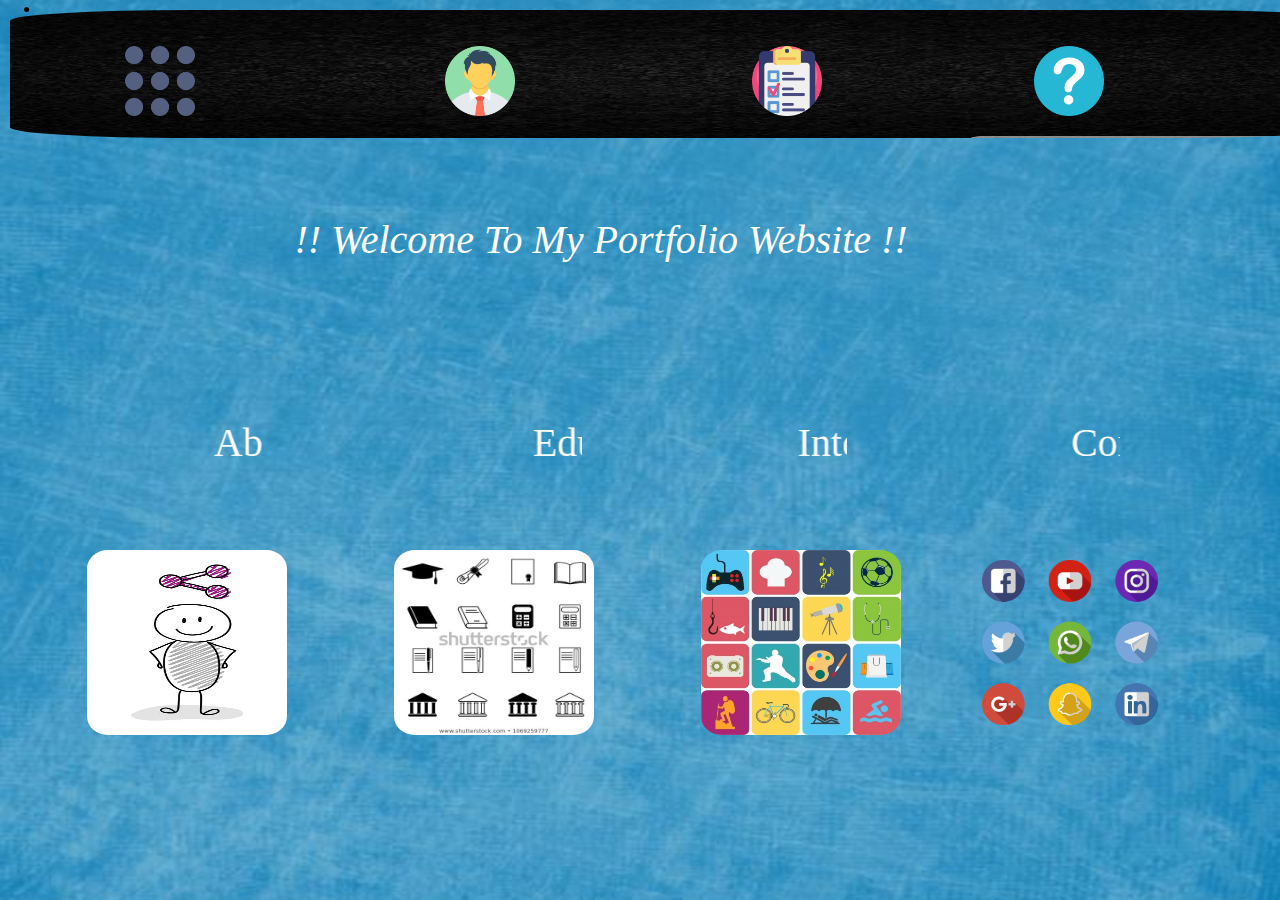
<file: index.html>
<!DOCTYPE html>
<html>
 <head>
 	<style>
 		div.b{
 			 
 			 
 			 position:absolute;
 			 top:0%;
 			 left:0%;
 			
 			   

 		}
 		.q{
 			height:128px;
 			 width: 1340px;


 		}
 		.img{
    position:absolute;
    top:60%;
    left:30%;
    
}
.img1{
    position:absolute;
    top:60%;
    left:54%;
}
.img2{
    position:absolute;
    top:60%;
    left:75%;
}
.img3{
    position:absolute;
    top:60%;
    left:6%;
}
.img4{
    position:absolute;
    top:4%;
    left:9%;
}
.img5{
    position:absolute;
    top:4%;
    left:34%;
}
.img6{
    position:absolute;
    top:4%;
    left:58%;
}
.img7{
    position:absolute;
    top:4%;
    left:80%;
}
img{
    height: 185px;
    width:200px;
    border-radius:14%;
    
    border: 10px solid transparent;
}  
.m {
    height:70px;
    width:70px;
}
.n {
    height:70px;
    width:70px;
}
.o{
    height:70px;
    width:70px;
}
.p{
    height:70px;
    width:70px;
}
 	</style>

 	 <link rel="stylesheet"type="text/css" href="style.css">
 </head>
 <body>
 	<header>
 		 			<p class="a"> !!  Welcome   To   My     Portfolio  Website   !!  </p>
 		 			<div class="b" >
 		 				<img class ="q" src="Images/38.jpg">
 		 			</div>


 	
 		<div class="main">

 			<ul>
 				<li class="x"><a href="index4.html"><marquee>About Me</marquee></a></li><li class="y"><a href="index1.html"><marquee>Education</marquee></a></li>
 				<li class="z"><a href="index2.html"><marquee>Interest</marquee></a></li>
 				<li class="w"><a href="index3.html"><marquee>Contact</marquee></a></li>
 			</ul>
 		</div>
 		<div class="img">
 			<img src="Images/34.jpg"/>

 		</div>
 		<div class="img1">
 			<img class="t" src="Images/33.jpg">
 		</div>
 		<div class="img2">
 			<img src="Images/33.png">
 		</div>
 		<div class="img3">
 			<img src="Images/36.jpg">
 		</div>
        <div class="img4">
            <img class ="m" src="Images/menu.png">
        </div>
        <div class="img5">
            <img class="n" src="Images/man.png">
        </div>
        <div class="img6">
            <img class="o" src="Images/test.png">
        </div>
        <div class="img7">
            <img class="p" src="Images/question.png">
        </div>
 		
 		
 		
 	</header>

 </body>
 </html>
</file>
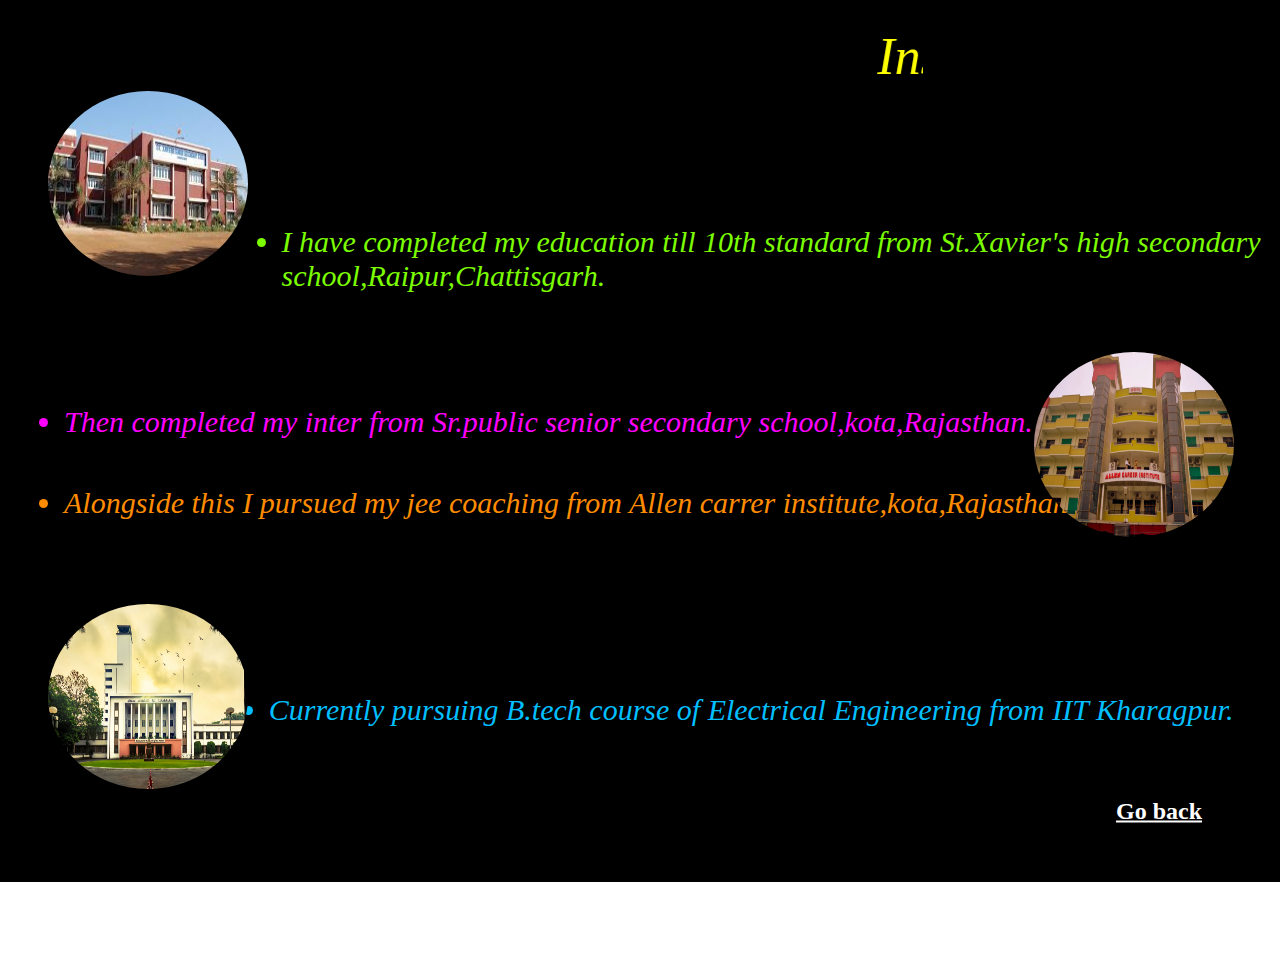
<file: index1.html>
<!DOCTYPE html>
<html>
<head>
	<title>Education</title>
    <link rel="stylesheet"type="text/css" href="style1.css">
    
	</head>
	<body>
		<header>
			<div class="main">
		<ul>
		<li class="h"><p><marquee>Institute's I have studied in:</marquee></p></li>
		<ul >


			<li type="disc" class="x">I have completed my education till 10th standard from St.Xavier's high secondary school,Raipur,Chattisgarh.</li>
			<li type="disc" class="y">Then completed my inter from Sr.public senior secondary school,kota,Rajasthan.</li>
			<li type="disc" class="z">Alongside this I pursued my jee coaching from Allen carrer institute,kota,Rajasthan.</li>
			<li type="disc" class="w">Currently pursuing B.tech course of Electrical Engineering from IIT Kharagpur.</li>

			
		</ul>
		
	</ul>
</div>
<div class="back">
<h1 class="t"><a href="index.html">Go back</a></h1>
</div>
<div class="img">
 			<img src="Images/17.jpg"/>

 		</div>
 		<div class="img1">
 			<img class="t" src="Images/1.png">
 		</div>
 		<div class="img2">
 			<img src="Images/19.jpg">
 		</div>
</header>

	</body>
	</html>
</file>
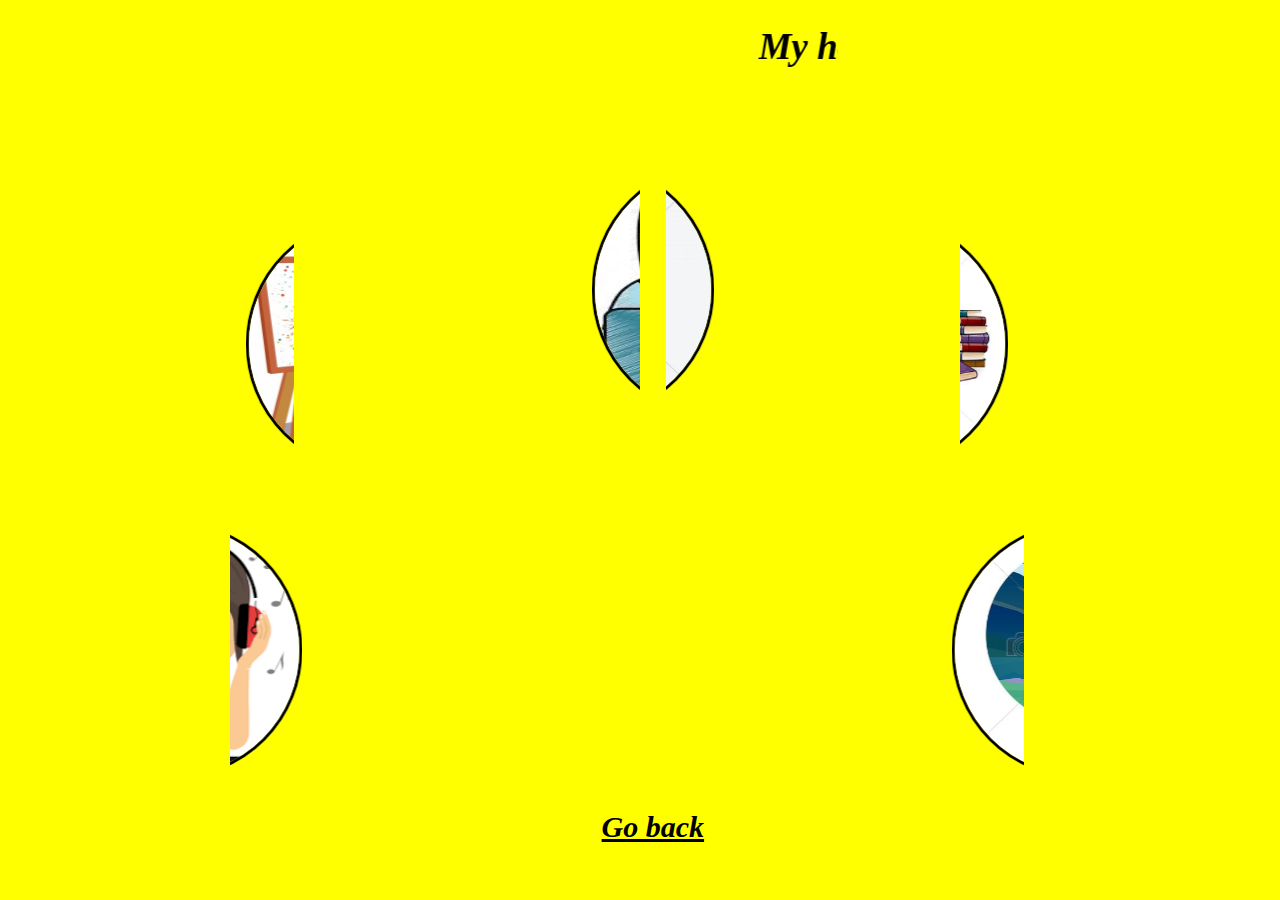
<file: index2.html>
<!DOCTYPE html>
<html>
<head>
	<title>next page</title>
	<style> 
		body{
			background-color: yellow;
			 animation: anim 5s infinite;
    	}
		}
	
	div.h{
		  background-color: lightblue;
		  padding:40px;
		
	}
	div.h h1{
		position: absolute;
		top:0%;
		left: 37%;
		font-style: oblique;
		font-size: 37px;


	}
	img{

		height: 250px;
		width: 250px;
		border-radius: 50%;
		border:3px solid black;
	}

	
	
	
	.z{
		position: absolute;
		top: 90%;
		left:47%;
		font-style: oblique;
		color:black;
		font-size: 30px;
	}
	.a{
		position:absolute;
		top:24%;
		left:3%;
	}
	.b{
		position:absolute;
		top:24%;
		left:75%;
	}
	.c{
		position:absolute;
		top:18%;
		left:30%;
	}
	.d{
		position:absolute;
		top:58%;
		left:18%;
	}
	.e{
		position:absolute;
		top:58%;
		left:60%;
	}
	.f{
		position:absolute;
		top:18%;
		left:52%;
	}
		@keyframes anim {
             0% {background-color: yellow;}
                 
                  50%{background-color:lightpink;}
                   
                100% {background-color: brown;}
	
	
	
	 </style>
	

	</head>
	<body>
		
	<div class="h">
		<h1><marquee scrollamount="10">My hobbies and interest</marquee></h1>

		
	</div>
	
	     <div class="a">
		<marquee><img  src="icon/12.jpg"></marquee>
	</div>
	<div class="b">
  <marquee direction="right" scrollamount="6"> <img   src="icon/7.jpg"></marquee>
</div>
<div class="c">
<marquee direction="left" scrollamount>	<img  src="icon/8.jpg"></marquee>
</div>
<div class="d">
<marquee direction="right"  scrollamount="9">	<img  src="icon/8.png"></marquee>
</div>
<div class="e">
<marquee direction="left"  scrollamount="9">	<img  src="icon/9.jpg"></marquee>
</div>
<div class="f">
	<marquee direction="right"><img  src="icon/10.jpg"></marquee>
</div>


	
	<h1 ><a href="index.html" class="z">Go back</a></h1
	

	</body>
	</html>
</file>
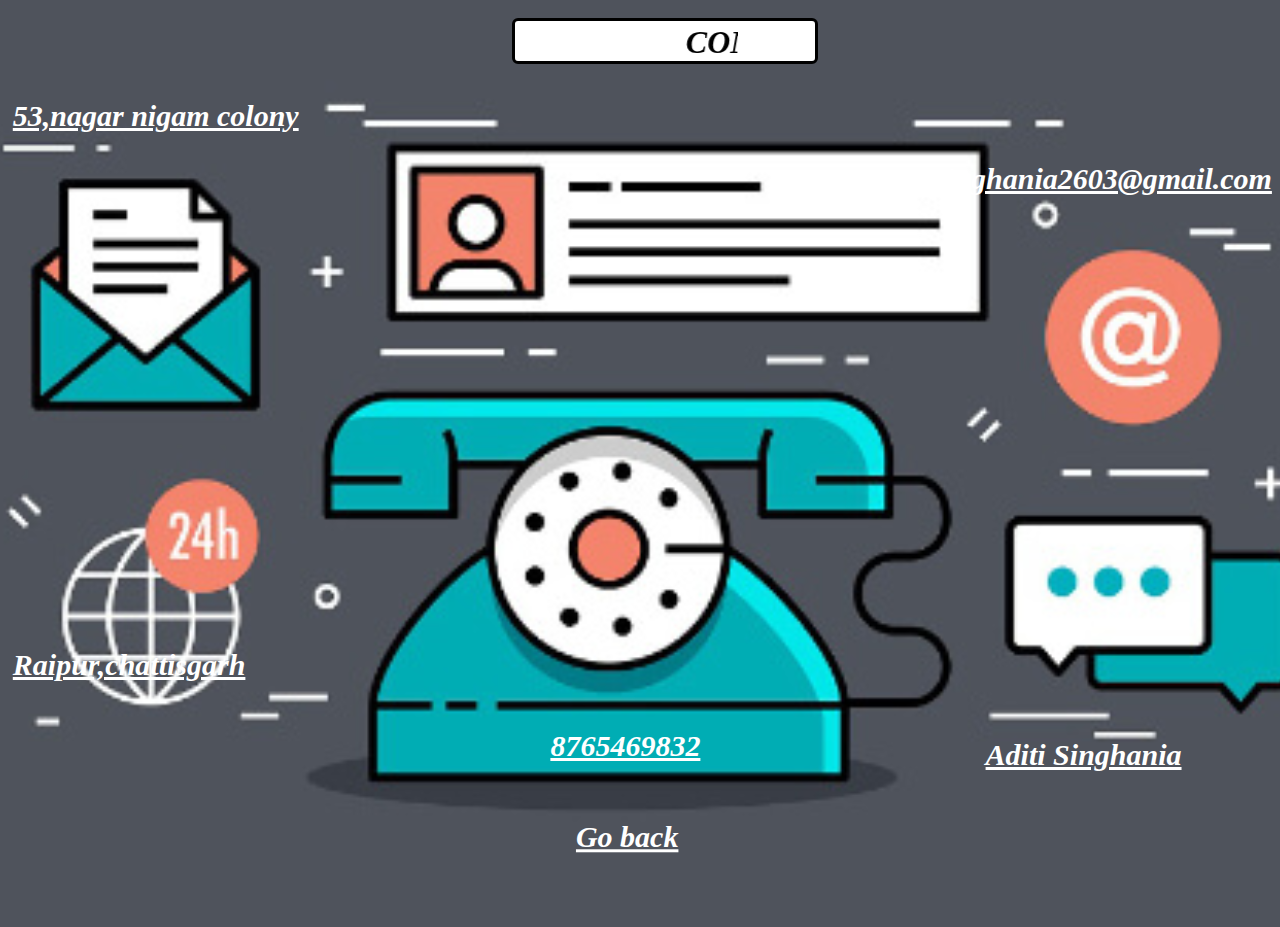
<file: index3.html>
<!DOCTYPE html>
<html>
<head>
	<title>contact details</title>
	<style>
	 	body
	 	{
	 		background-image:url("57.jpg");
	 		height:100vh;

	background-size: cover;
	background-position: center;
	font-family:serif;
	font-style: oblique;
	 	}
	 h1.x a{


	 		position:absolute;

	       top:7%;
	       left:25%;
	       color:black;
	       
	     text-decoration: none;
	     font-style: oblique;
	     
	       

	 	}
	 	
	       
	       
	 	
	 	.adi{

	position:absolute;
	top:93%;
	left:49%;
	transform:translate(-50%,-50%);
}
.t{
	font-size:30px;
	color:white;
	font-style: oblique;
	position:absolute;
	top:18%;
	left:73%;
	
	
}
.u{
	font-size:30px;
	color:white;
	font-style: italic;
	position:absolute;
	top:81%;
	left:43%;
	
	}
	.g{
	font-size:30px;
	color:white;
	font-style: italic;
	position:absolute;
	top:11%;
	left:1%;
	
	}
	.h{
	font-size:30px;
	color:white;
	font-style: italic;
	position:absolute;
	top:72%;
	left:1%;
	
	}
	.j{
	font-size:30px;
	color:white;
	font-style: italic;
	position:absolute;
	top:82%;
	left:77%;
	
	}
	h3.v a{
		color:white;
		font-style: oblique;
		font-size: 30px;
	}

	div.q
	 { 
	 	background-color:white;
	 	height:40px;
	 	width:300px;
	 	position:absolute;
	 	top:2%;
	 	left:40%;
	 	border: 3px solid black;
	 	border-radius: 6px;
	 }



	






  
  </style>
	</head>
	<body>
		<header>
			
			    <div class="q">
				<h1 class="x"><a href="#"><marquee>CONTACT</marquee></a></h1>
			</div>
			
				
				
			
					<h3><a href="#" class="t">singhania2603@gmail.com</a></h3>
				    <h3><a href="#" class="u">8765469832</a></h3>
				    <h3><a href="#" class="g">53,nagar nigam colony</a></h3>
				    <h3><a href="#" class="h">Raipur,chattisgarh</a></h3>
				    <h3><a href="#" class="j">Aditi Singhania</a></h3>

				    
				
			
		<div class="adi">
		<h3 class="v"><a href="index.html">Go back</a></h3>
	</div>
	</header>


		
	</body>
	</html>
</file>
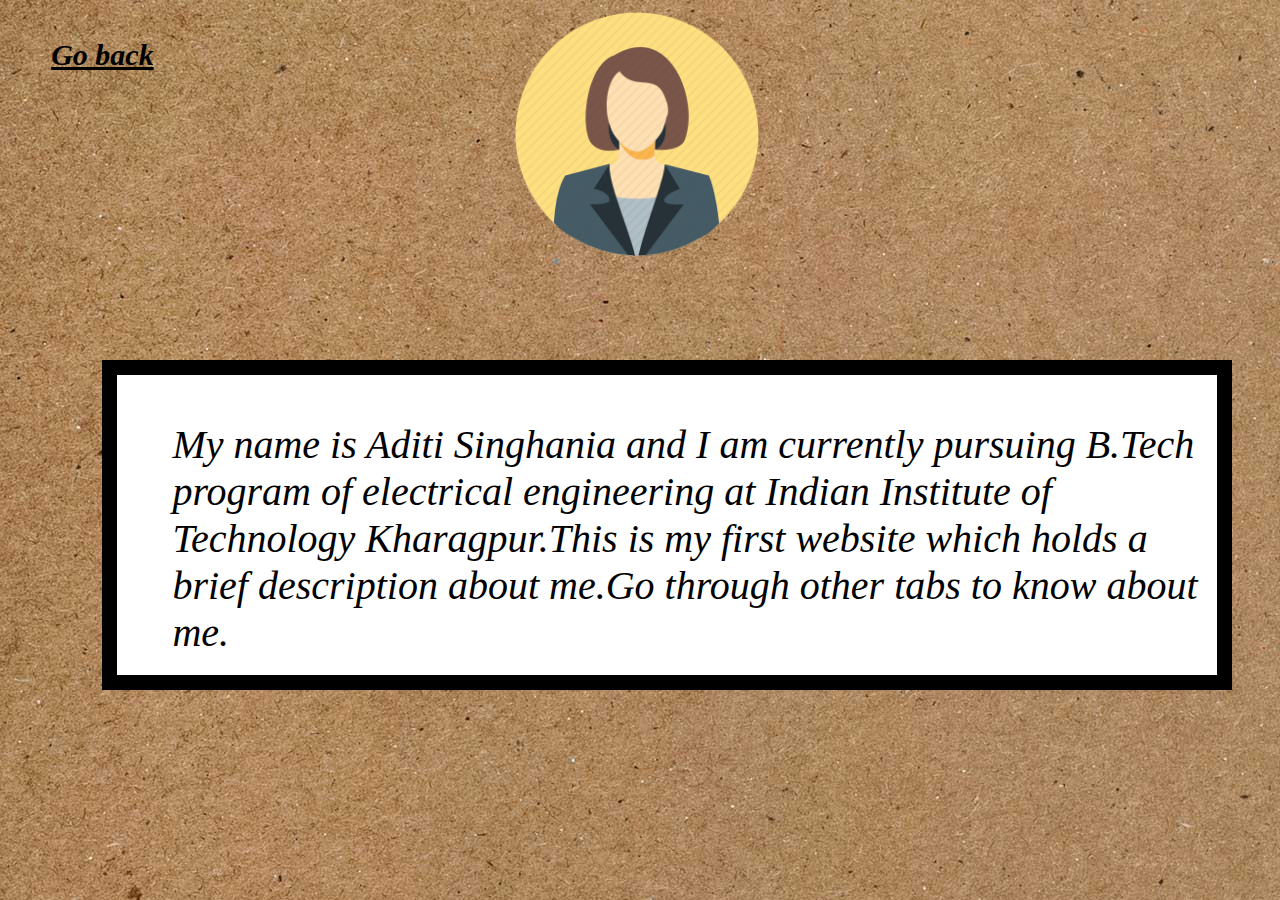
<file: index4.html>
<!DOCTYPE html>
<html>
 <head>
 	<style>
 		body
 		{
 			background-image:url("Images/42.jpg");
 			font-family:serif;
 		}
 		div.x
 		{
 			background-color:white;
 			position:absolute;
 			top:40%;
 			left:8%;
 			

 			border-image: 10px solid black;
 			font-size:40px;
 			font-style: oblique;
 			height:200px;
 			width:1000px;
 			border:15px solid black;
 			padding:50px;
 			
 			
 			

 			

 		
}
 			div.y:hover{
 			
 
  
           -webkit-transorm: rotate(180deg);
           transform:rotate(180deg);;
 			
 		}
 		div.y
 		{
 			position:absolute;
 			top:1%;
 			left:40%;
 			border-image: 10px solid black;
 			



 		}
 		
 		img{

 			height:250px;
 			width:250px;


 		}
 		.z
 		{
 			position:absolute;
 			top:2%;
 			left:5%;



 		}


          

 		
 		.t{
 			font-style:oblique;
 			font-size:30px;
 			position:absolute;
 			top:2%;
 			left:4%;
 		}
 		h1.t a{
 			color:black;
 		}

 	</style>
 </head>
 <body>
 



<div class="x" >
 			<p class="z"> My name is Aditi Singhania and I am currently pursuing B.Tech program of electrical engineering at Indian Institute of Technology Kharagpur.This is my first website which holds a  brief description about me.Go through other tabs to know about me.</p>
 		</div>
 		<div class="y">
 			<img src="Images/53.png">
 		</div>

<h1 class="t"><a href="index.html">Go back</a></h1>


 		</body>
</file>
<file: style.css>
*{
	margin:0;
	padding:0;
	font-family: Centbury Gothic;

}
header{
	background-image:url(../Images/37.png);
	height:100vh;
	background-size: cover;
	background-position: center;
}


	 
	

ul li a{
	
	text-decoration: none;
	padding:5px 10px;
	
	
	transition:0.6s ease;
}
ul li a:hover{
	background-color: #000;
	color:#fff;
}
ul li.x a {
	position: absolute;
	 top:46%;
	 left:7%;
	font-size:40px;
	color: #fff;
}
ul li.y a{
	position: absolute;
	 top:46%;
	 left:32%;
	
	font-size:40px;
	
	color: #fff;
}
ul li.z a{
	position: absolute;
	 top:46%;
	 left:56%;
	font-size:40px;
	color: #fff;
}
ul li.w a{
	position: absolute;
	 top:46%;
	 left:77%;
	font-size:40px;
	color: #fff;
}
.main{
	max-width: 1200px;
	margin: auto;

}

p.a{
	font-style:italic;
	font-size:40px;
	font-weight:300;
	position :absolute;
	top:24%;
	left:23%; 
	

	color:#fff;
	
	
}
</file>
<file: style1.css>
*{
    margin:0;
    padding:0;
    font-family: serif;

}
    	
        header{
    		background-color: black;
    		height:98vh;
	        background-size: cover;
	        background-position: center;
            
    	}
         

     ul{color:#000;
        font-size:25px;
        
        
     }
     ul li.h p{
        font-size: 52px;
        font-style:oblique;
        color:yellow;
        position:absolute;
        top :3%;
        left:27%;

     }
     ul li.x{
        font-size:30px;
        color:lawngreen;
        font-style:oblique;
        position:absolute;
        top : 25%;
        left:22%;
     }
     ul li.y{
        color:magenta;
        font-size:30px;
        font-style:oblique;
        position:absolute;
        top : 45%;
        left:5%;
     }
     ul li.z{
        font-size:30px;
        color:darkorange;
        font-style:oblique;
        position:absolute;
        top : 54%;
        left:5%;
     }
     ul li.w{
        color:deepskyblue;
        font-size:30px;
        font-style:oblique;
        position:absolute;
        top : 77%;
        left:21%;
     }
     .back{
        
     	position:absolute;
	top:98%;
	left:95%;
	transform:translate(-50%,-50%);

     }
     h1.t a{
        color:#fff;
        font-size:24px;
     }
     .img{
    position:absolute;
    top:66%;
    left:3%;
    
}
.img1{
    position:absolute;
    top:38%;
    left:80%;
}
.img2{
    position:absolute;
    top:9%;
    left:3%;
}
img{
    height: 185px;
    width:200px;
    border-radius:50%;
    border: 10px solid transparent;
}
.t{
    height: 185px;
    width:200px;
    border-radius:50%;
}
</file>
